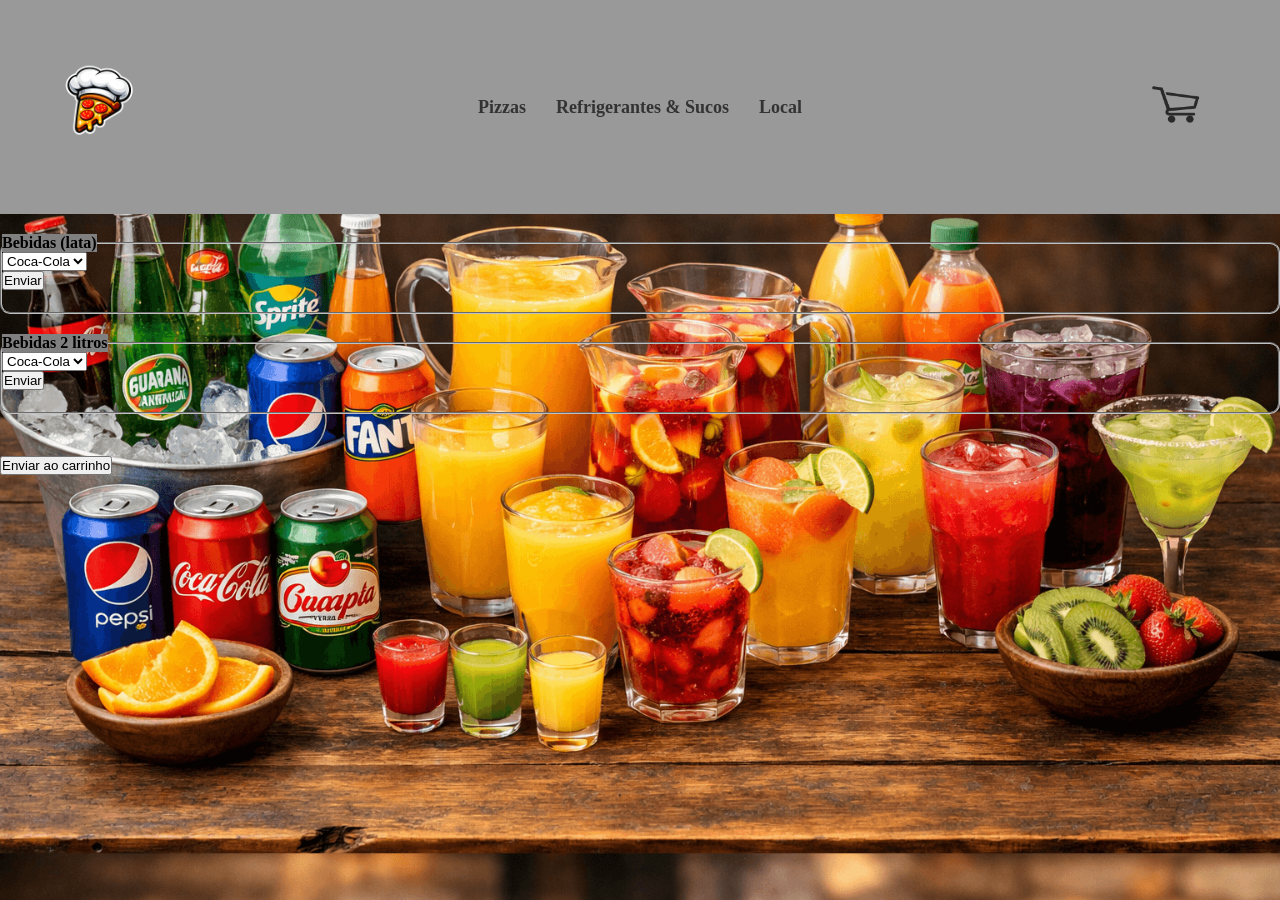
<file: bebidas.html>
<!doctype html>
<html lang="en">
  <head>
    <meta charset="UTF-8" />
    <meta name="viewport" content="width=device-width, initial-scale=1.0" />
    <link rel="stylesheet" href="./css/style.css" />
    <link rel="stylesheet" href="./css/bebidas.css" />
    <link rel="icon" href="./Favico.png" />
    <!--<script src="./JS/script-dom.js" defer></script>-->
    <!--<script src="./JS/script-pizza-valores.js" defer></script>-->
    <script src="./JS/script-bebidas.js" defer></script>

    <title>Bebidas</title>
  </head>
  <body>
    <header>
      <a class="compras" href="./index.html">
        <img src="./image/Header.png" alt="carrinho de compras"
      /></a>
      <nav class="menu">
        <ul>
          <li><a href="./pizzas.html" target="_blank">Pizzas</a></li>
          <li>
            <a href="./bebidas.html" target="_blank">Refrigerantes & Sucos</a>
          </li>
          <li class="local"><a href="#local">Local</a></li>
        </ul>
      </nav>
      <a class="compras" href="./finalizar-compra.html" target="_blank">
        <img src="./image/Carrinho-leve.png" alt="carrinho de compras"
      /></a>
    </header>

    <form class="bebidas" id="pagina-bebidas">
      <fieldset>
        <legend class="legenda">Bebidas (lata)</legend>

        <select name="opcoes-bebidas" id="escolha-bebida">
          <option value="Coca-Cola(lata)" data-preco="8">Coca-Cola</option>
          <option value="Guarana(lata)" data-preco="5">Guarana</option>
          <option value="Pepsi(lata)" data-preco="7">Pepsi</option>
          <option value="Fanta(lata)" data-preco="5">Fanta</option>
        </select>
        <br />
        <button id="enviar-lata" type="button">Enviar</button>
      </fieldset>
    </form>

    <form id="bebidas-litro">
      <fieldset>
        <legend class="legenda">Bebidas 2 litros</legend>
        <select name="bebidas-2litros" id="escolha-bebida2">
          <option value="Coca-cola-2" data-preco="15">Coca-Cola</option>
          <option value="Guarana-2" data-preco="10">Guarana</option>
          <option value="Pepsi-2" data-preco="13">Pepsi</option>
          <option value="Fanta-2" data-preco="10">Fanta</option>
          <option value="DelVale" data-preco="11">Del Valle</option>
          <option value="Itubaina-2" data-preco="8">Itubaina</option>
        </select>
        <br />
        <button id="enviar-Litro" type="button">Enviar</button>
      </fieldset>
    </form>

    <h3></h3>
    <h4></h4>
    <h5></h5>

    <button class="add-carrinho" type="button">Enviar ao carrinho</button>
  </body>
</html>
</file>
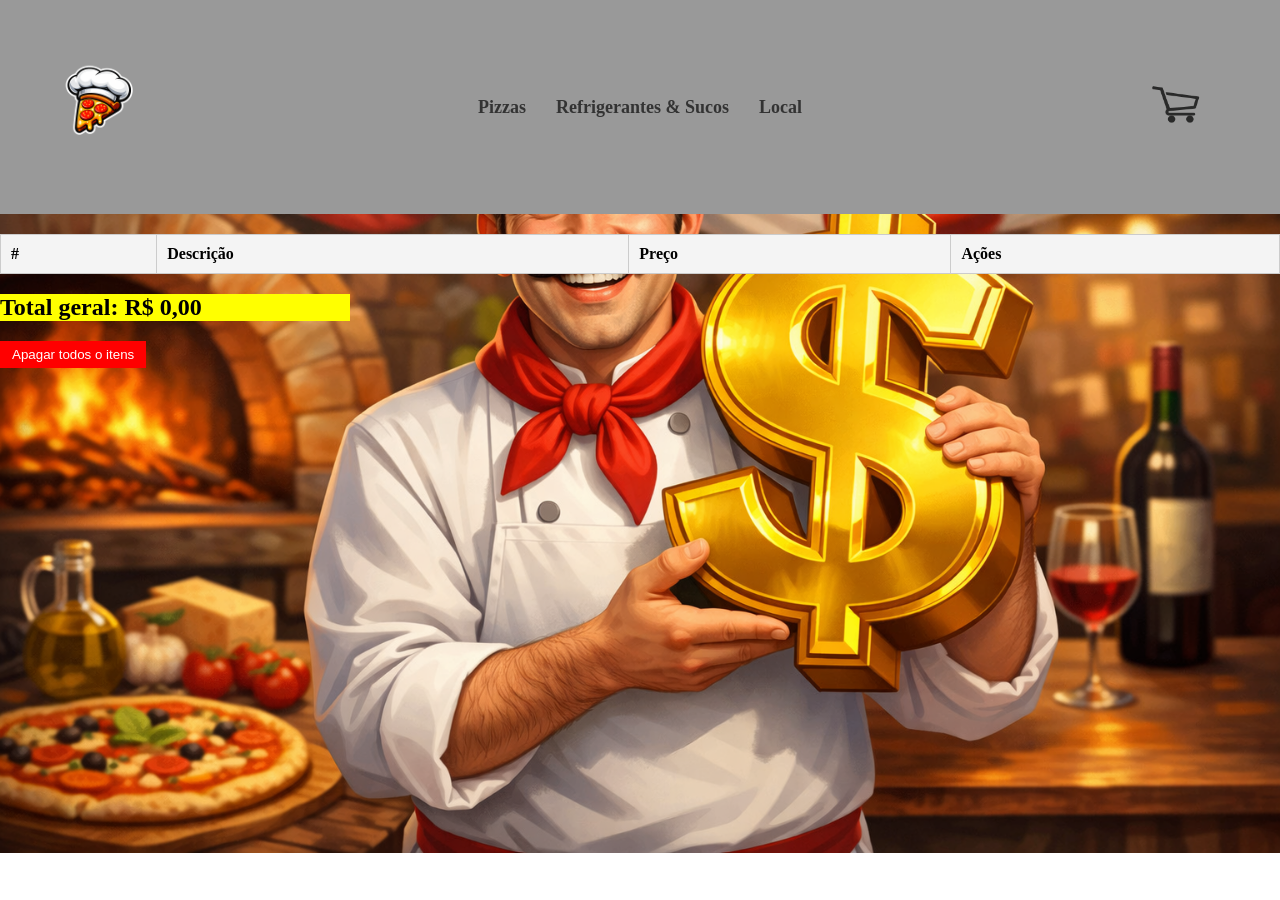
<file: finalizar-compra.html>
<!doctype html>
<html lang="pt-br">
  <head>
    <meta charset="UTF-8" />
    <meta name="viewport" content="width=device-width, initial-scale=1.0" />
    <link rel="stylesheet" href="/css/style.css" />
    <link rel="stylesheet" href="/css/comprar.css" />
    <link rel="shortcut icon" href="./Favico.png" type="image/x-icon" />
    <script src="./JS/script-compra.js" defer></script>
    <title>Carrinho</title>
  </head>
  <body>
    <header>
      <a class="compras" href="./index.html">
        <img src="./image/Header.png" alt="carrinho de compras"
      /></a>
      <nav class="menu">
        <ul>
          <li><a href="./pizzas.html" target="_blank">Pizzas</a></li>
          <li>
            <a href="./bebidas.html" target="_blank">Refrigerantes & Sucos</a>
          </li>
          <li class="local"><a href="#local">Local</a></li>
        </ul>
      </nav>
      <a class="compras" href="./finalizar-compra.html" target="_blank">
        <img src="./image/Carrinho-leve.png" alt="carrinho de compras"
      /></a>
    </header>

    <table id="tabela-carrinho">
      <thead>
        <tr>
          <th>#</th>
          <th>Descrição</th>
          <th>Preço</th>
          <th>Ações</th>
        </tr>
      </thead>
      <tbody></tbody>
    </table>

    <h2 id="total-final"></h2>

    <button class="apagar-todos-carrinho">Apagar todos o itens</button>
  </body>
</html>
</file>
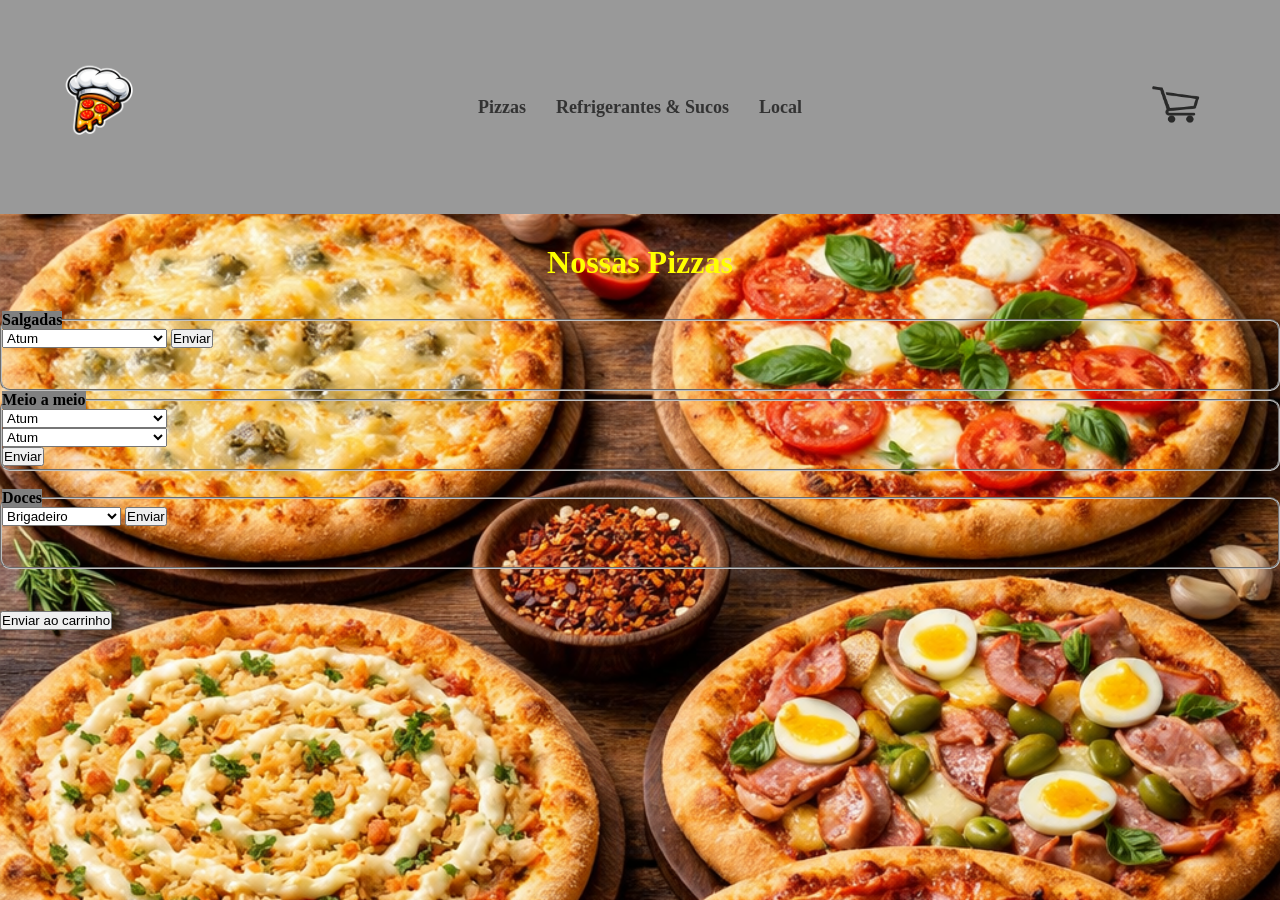
<file: pizzas.html>
<!doctype html>
<html lang="pt-br">
  <head>
    <meta charset="UTF-8" />
    <meta name="viewport" content="width=device-width, initial-scale=1.0" />
    <link rel="stylesheet" href="./css/style.css" />
    <link rel="stylesheet" href="./css/pizzas.css" />
    <link rel="icon" href="./Favico.png" />
    <script src="./JS/script-dom.js" defer></script>
    <script src="./JS/script-pizza-valores.js" defer></script>
    <title>Pizzas</title>
  </head>
  <body>
    <header>
      <a class="compras" href="./index.html">
        <img src="./image/Header.png" alt="carrinho de compras"
      /></a>
      <nav class="menu">
        <ul>
          <li><a href="./pizzas.html" target="_blank">Pizzas</a></li>
          <li>
            <a href="./bebidas.html" target="_blank">Refrigerantes & Sucos</a>
          </li>
          <li class="local"><a href="#local">Local</a></li>
        </ul>
      </nav>
      <a class="compras" href="./finalizar-compra.html" target="_blank">
        <img src="./image/Carrinho-leve.png" alt="carrinho de compras"
      /></a>
    </header>

    <h1>Nossas Pizzas</h1>

    <form id="form-salgadas" action="." method="get">
      <fieldset>
        <legend class="legenda">Salgadas</legend>
        <select name="Pizzas-salgadas" id="Salgadas" required>
          <option value="atum" data-preco="35">Atum</option>
          <option value="alema" data-preco="45">Alema</option>
          <option value="Calabresa" data-preco="35">Calabresa</option>
          <option value="Carioca" data-preco="40">Carioca</option>
          <option value="CalabresaCatupiry" data-preco="47">
            Calabresa com Catupiry
          </option>
        </select>
        <input type="submit" value="Enviar" />
      </fieldset>
    </form>

    <form id="form-salgadas-meia" method="get">
      <fieldset>
        <legend class="legenda">Meio a meio</legend>
        <select id="meio-meio1" name="Pizzas-salgadas-meia" required>
          <option value="atum-meia" data-preco="35">Atum</option>
          <option value="alema-meia" data-preco="45">Alema</option>
          <option value="Calabresa-meia" data-preco="35">Calabresa</option>
          <option value="Carioca-meia" data-preco="40">Carioca</option>
          <option value="CalabresaCatupiry-meia" data-preco="47">
            Calabresa com Catupiry
          </option>
        </select>
        <br />
        <select id="meio-meio2" name="Pizzas-salgadas-meia" required>
          <option value="atum-meia" data-preco="35">Atum</option>
          <option value="alema-meia" data-preco="45">Alema</option>
          <option value="Calabresa-meia" data-preco="35">Calabresa</option>
          <option value="Carioca-meia" data-preco="40">Carioca</option>
          <option value="CalabresaCatupiry-meia" data-preco="47">
            Calabresa com Catupiry
          </option>
        </select>
        <br />
        <input type="submit" value="Enviar" />
      </fieldset>
    </form>
    <br />
    <form id="form-doces" action="." method="get">
      <fieldset>
        <legend class="legenda">Doces</legend>
        <select name="Pizzas-doces" id="doces" required>
          <option value="Brigadeiro" data-preco="40">Brigadeiro</option>
          <option value="Beijinho" data-preco="40">Beijinho</option>
          <option value="Doce de Leite" data-preco="30">Doce de leite</option>
          <option value="Romeo e Julieta" data-preco="43">
            Romeo e Julieta
          </option>
        </select>
        <input type="submit" value="Enviar" />
      </fieldset>
    </form>

    <h2></h2>
    <h3></h3>
    <h4 id="meio-a-meio"></h4>
    <h5 id="total"></h5>

    <button class="add-carrinho">Enviar ao carrinho</button>
  </body>
</html>
</file>
<file: css/style.css>
body,
img,
p,
fieldset,
legend,
label,
input,
select,
textarea,
button {
  margin: 0;
  padding: 0;
  box-sizing: border-box;
}

header {
  display: flex;
  align-items: center;
  justify-content: space-between; /* centraliza o conteúdo flex */
  background: #999;
  padding: 45px 40px;
  position: relative;
}

.menu {
  flex: 1;
  display: flex;
  justify-content: center;
}

.menu ul {
  list-style: none;
  display: flex;
  gap: 30px;
  margin: 0;
  padding: 0;
}

.menu a {
  text-decoration: none;
  font-size: 18px;
  color: #333;
  font-weight: 600;
}

a.compras img {
  width: 120px;
}

.menu a:hover {
  color: #d32f2f;
}

.img-inicial {
  height: 200px;
}

.img-inicial img {
  width: 100%;
  max-width: 100%;
  background-repeat: repeat;
  background-size: cover;
  height: auto;
}

.header-inicial {
  position: static;
  height: 90px;
  width: auto;
}
</file>
<file: css/bebidas.css>
body {
  background-image: url(../image/bebida-reduzida.png);
  background-repeat: repeat;
  background-size: cover;
  height: 700px;
  max-width: 100%;
}

fieldset {
  height: 80px;
  border-radius: 10px;
}

.legenda {
  font-weight: bold;
  background-color: gray;
}

.bebidas {
  margin-top: 20px;
  margin-bottom: 20px;
}

h2,
h3,
h4 {
  background-color: yellow;
  width: 500px;
  font-size: 20px;
}

h5 {
  background-color: red;
  font-size: 25px;
  font-weight: 30px;
}
</file>
<file: css/comprar.css>
body,
img,
p,
fieldset,
legend,
label,
input,
select,
textarea,
button {
  margin: 0;
  padding: 0;
  box-sizing: border-box;
}

body {
  background-image: url(/image/Compras.png);
  background-repeat: no-repeat;
  background-size: cover;
}

div {
  color: white;
}

h2 {
  color: white;
  background-color: yellow;
  width: 350px;
}

#tabela-carrinho {
  width: 100%;
  border-collapse: collapse;
  margin-top: 20px;
}

#tabela-carrinho th,
#tabela-carrinho td {
  border: 1px solid #ccc;
  padding: 10px;
  text-align: left;
}

#tabela-carrinho th {
  background: #f4f4f4;
}

button {
  padding: 6px 12px;
  background: red;
  color: white;
  border: none;
  cursor: pointer;
}

button:hover {
  background: #c9302c;
}

#tabela-carrinho td {
  color: white;
  font-weight: 800;
}

h2 {
  color: black;
}
</file>
<file: css/pizzas.css>
body {
  background: url(../image/Pagina-pizza.png);
  background-repeat: repeat;
  background-size: cover;
  height: 700px;
  max-width: 100%;
}

h1 {
  text-align: center;
  margin: 30px;
  color: yellow;
}

fieldset {
  height: 80px;
  border-radius: 10px;
}

h2,
h3,
h4 {
  background-color: yellow;
  width: 500px;
  font-size: 20px;
}

h5 {
  background-color: red;
  width: 500px;
  font-size: 25px;
}

.legenda {
  font-weight: bold;
  background-color: gray;
}
</file>
